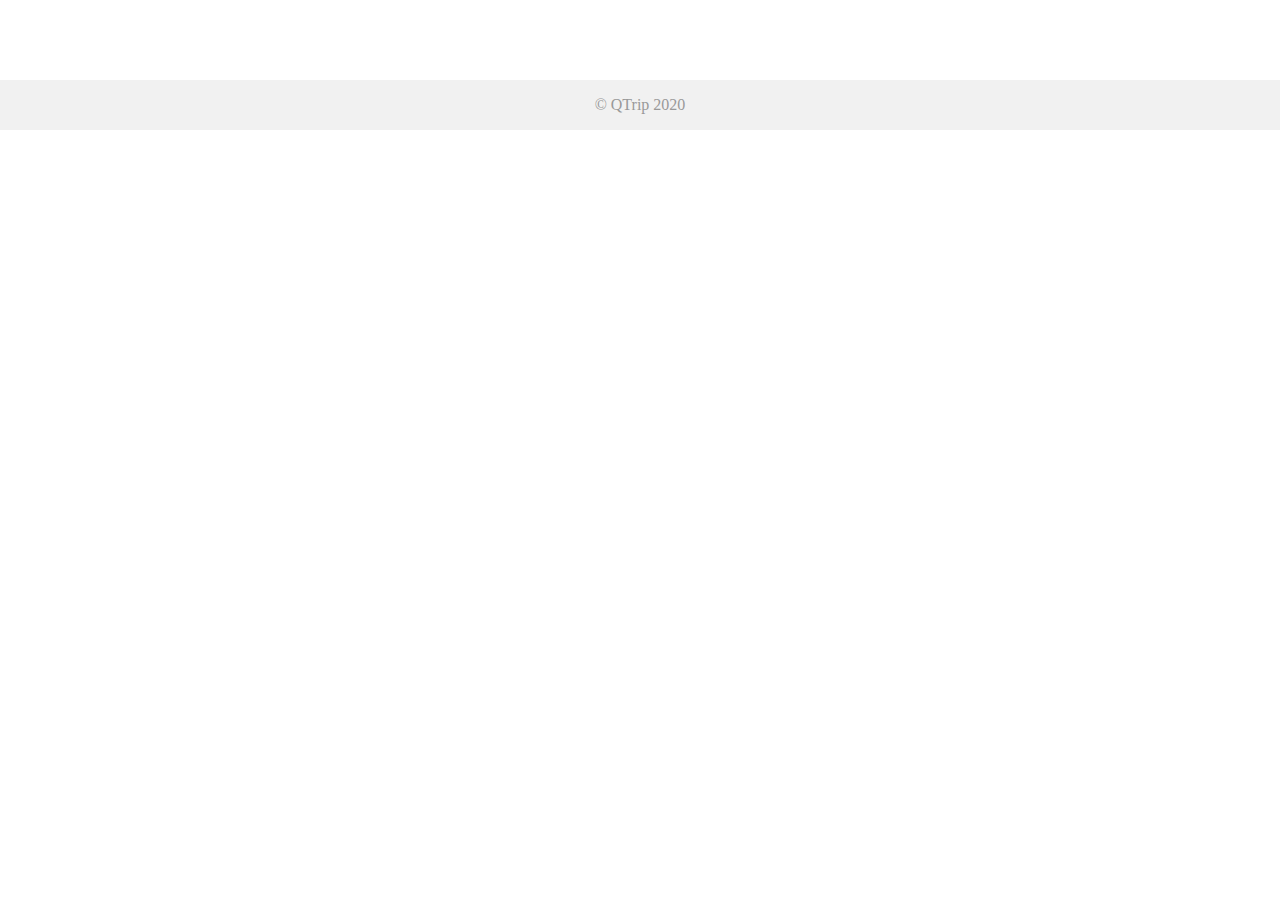
<file: pages/adventures/resort/index.html>
<!DOCTYPE html>
<html lang="en">

<head>
   <meta charset="UTF-8" />
   <meta name="viewport" content="width=device-width, initial-scale=1.0" />
   <title>QTrip Adventure Detail</title>
   <link rel="stylesheet" href="../../../css/styles.css" />
  <link href="https://cdn.jsdelivr.net/npm/bootstrap@5.0.2/dist/css/bootstrap.min.css" rel="stylesheet" integrity="sha384-EVSTQN3/azprG1Anm3QDgpJLIm9Nao0Yz1ztcQTwFspd3yD65VohhpuuCOmLASjC" crossorigin="anonymous">
</head>

<body>
   <!-- TODO: MODULE_ADVENTURE_DETAILS -->
   <!-- 1. Copy navigation bar HTML from Landing page document -->

   <div class="container">
      <div class="content">
          <!-- TOOD: MODULE_ADVENTURE_DETAILS -->
          <!-- 1. Write the child elements as required. -->
          <!-- 2. Remember to use .adventure-card and its related classes. -->

      </div>
   </div>
   <footer>
      <div class="container">© QTrip 2020</div>
   </footer>

  <script
    src="https://cdn.jsdelivr.net/npm/bootstrap@5.0.2/dist/js/bootstrap.bundle.min.js"
    integrity="sha384-MrcW6ZMFYlzcLA8Nl+NtUVF0sA7MsXsP1UyJoMp4YLEuNSfAP+JcXn/tWtIaxVXM"
    crossorigin="anonymous"
  ></script>
</body>

</html>
</file>
<file: css/styles.css>
* {
  margin: 0px;
  padding: 0px;
}
html,
body {
  position: relative;
}

body {
  overflow-y: auto;
  min-height: 100vh;
}
textarea:focus,
input:focus {
  outline: none;
}
a {
  color: inherit !important;
  text-decoration: none !important;
}
footer {
  background: #f1f1f1;
  width: 100%;
  padding: 16px 0px;
  color: #999;
  vertical-align: bottom;
  margin-top: 40px;
  text-align: center;
  /* width: 100%; */
  /* height: 2.5rem;   */
}

.banner {
  height: 500px;
  width: 100%;
  background: #999;
  margin: 20px 0px;
}

.content {
  padding: 20px 0px;
  /* display: flex; */
  /* flex-wrap: wrap; */
}

/* ================================== */
/* Layout page CSS */
/* ================================== */

.tile {
  /* TODO: MODULE_CARDS */
  /* 1. Fill in the required properties. */
  position: relative;
  height: 100%;
  overflow: hidden;
  border-radius: 0.5rem;
}
.tile img {
  /* TODO: MODULE_CARDS */
  /* 1. Fill in the required properties. */
  width: 100%;
  height: 100%;
  background-position: center;
  background-size: cover;
  transition: 0.5s all ease-in-out;

}
.tile img:hover {
  /* TODO: MODULE_CARDS */
  /* 1. Fill in the required properties. */
  filter: brightness(30%);
  transform: scale(1.1);

}

/* Hint: Notice the position:absolute and z-index properties. */
/* Think about how those in relation to the existing "tile" classes. */
.tile-text {
  position: absolute;
  z-index: 1;
  text-transform: uppercase;
  letter-spacing: 2px;
  text-align: center;
  margin-left: auto;
  margin-right: auto;
  left: 0;
  right: 0;
  bottom: 0%;
  font-size: 1rem;
  color: white;
  filter: brightness(1.75);
  
}

.hero-image {
  /* Use "linear-gradient" to add a darken background effect to the image (photographer.jpg). This will make the text easier to read */
  background-image: linear-gradient(rgba(0, 0, 0, 0.5), rgba(0, 0, 0, 0.5)),url("../assets/hero.jpg");

  /* TODO: MODULE_LAYOUT */
  /* 1. Set a specific height. */
  /* 2. Position and center the image to scale nicely on all screens. */
  height: 60vh; 
  background-position: center;
  background-size: cover;
  background-repeat: no-repeat;
}

.hero-subheading {
  font-size: 24px;
  font-weight: 100;
}

.hero-input {
  width: 80%;
  height: 50px;
  padding: 16px;
  border-radius: 8px;
  border: none;
}


.nav-link {
  margin-right: 36px;
}

/* ================================== */
/* Adventures grid page CSS */
/* ================================== */

.adventure-card {
  /* TODO: MODULE_ADVENTURES_GRID */
  /* 1. Fill in the required properties. */
  border-radius: 12px;
}
.adventure-card img {
  /* TODO: MODULE_ADVENTURES_GRID */
  /* 1. Fill in the required properties. */
  height: 20rem;
  object-fit: cover;
  transition: 0.2s all;
  
}
.adventure-card img:hover {
  /* TODO: MODULE_ADVENTURES_GRID */
  /* 1. Fill in the required properties. */
  filter: brightness(50%);
}
.card-text{
  font-size: 1.1em;
  font-weight: 600;
}
/* ================================== */
/* Adventure details page CSS */
/* ================================== */

.adventure-detail-card {
  /* TODO: MODULE_ADVENTURE_DETAILS */
  /* 1. Fill in the required properties. */

}

.adventure-card-image {
  /* TODO: MODULE_ADVENTURE_DETAILS */
  /* 1. Fill in the required properties. */
}
.adventure-card-image:hover {
  /* TODO: MODULE_ADVENTURE_DETAILS */
  /* 1. Fill in the required properties. */
}
.experience-content ul li {
  margin-left: 16px;
  padding: 0;
}

@media only screen and (min-width: 768px) {
  /* For desktops phones: */
  #reservation {
    width: 400px;
    position: fixed;
  }
}
</file>
